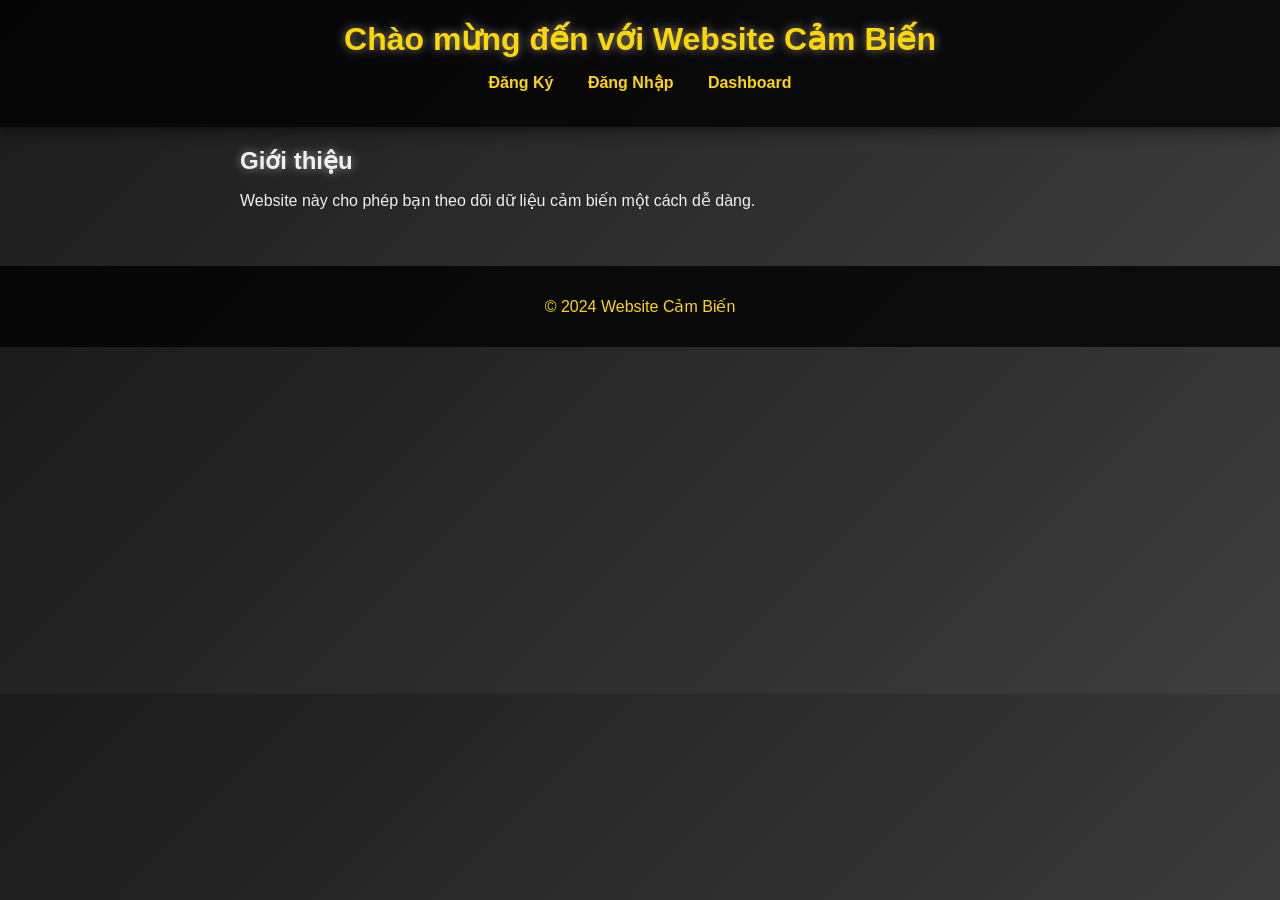
<file: index.html>
<!DOCTYPE html>
<html lang="vi">
<head>
    <meta charset="UTF-8">
    <meta name="viewport" content="width=device-width, initial-scale=1.0">
    <title>Trang Chủ</title>
    <link rel="stylesheet" href="styles.css">
</head>
<body>
    <header>
        <h1>Chào mừng đến với Website Cảm Biến</h1>
        <nav>
            <a href="register.html">Đăng Ký</a>
            <a href="login.html">Đăng Nhập</a>
            <a href="dashboard.html">Dashboard</a>
        </nav>
    </header>
    <main>
        <h2>Giới thiệu</h2>
        <p>Website này cho phép bạn theo dõi dữ liệu cảm biến một cách dễ dàng.</p>
    </main>
    <footer>
        <p>&copy; 2024 Website Cảm Biến</p>
    </footer>
</body>
</html>
</file>
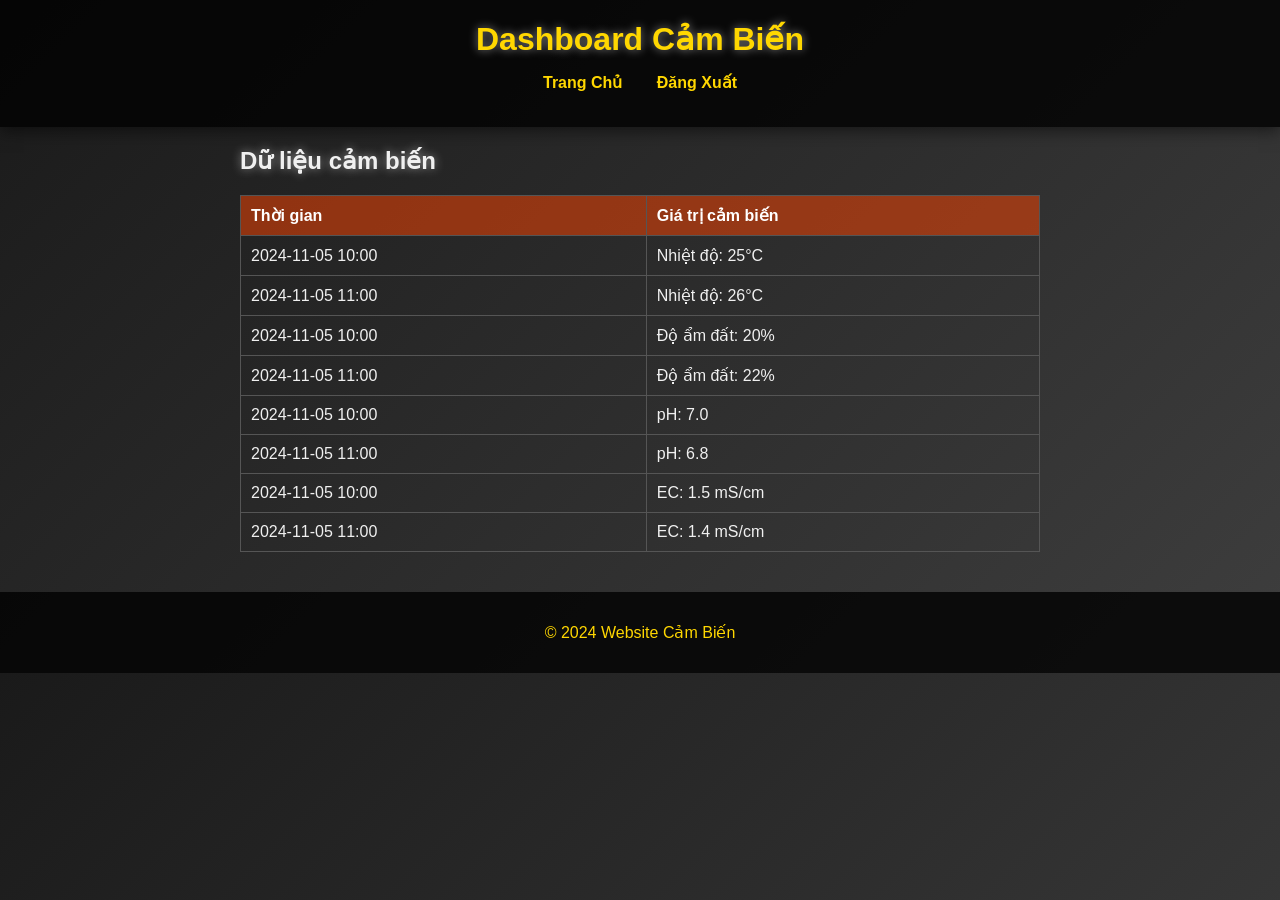
<file: dashboard.html>
<!DOCTYPE html>
<html lang="vi">
<head>
    <meta charset="UTF-8">
    <meta name="viewport" content="width=device-width, initial-scale=1.0">
    <title>Dashboard</title>
    <link rel="stylesheet" href="styles.css">
</head>
<body>
    <header>
        <h1>Dashboard Cảm Biến</h1>
        <nav>
            <a href="index.html">Trang Chủ</a>
            <a href="logout.html">Đăng Xuất</a>
        </nav>
    </header>
    <main>
        <h2>Dữ liệu cảm biến</h2>
        <table>
            <thead>
                <tr>
                    <th>Thời gian</th>
                    <th>Giá trị cảm biến</th>
                </tr>
            </thead>
            <tbody>
                <tr>
                    <td>2024-11-05 10:00</td>
                    <td>Nhiệt độ: 25°C</td>
                </tr>
                <tr>
                    <td>2024-11-05 11:00</td>
                    <td>Nhiệt độ: 26°C</td>
                </tr>
                <tr>
                    <td>2024-11-05 10:00</td>
                    <td>Độ ẩm đất: 20%</td>
                </tr>
                <tr>
                    <td>2024-11-05 11:00</td>
                    <td>Độ ẩm đất: 22%</td>
                </tr>
                <tr>
                    <td>2024-11-05 10:00</td>
                    <td>pH: 7.0</td>
                </tr>
                <tr>
                    <td>2024-11-05 11:00</td>
                    <td>pH: 6.8</td>
                </tr>
                <tr>
                    <td>2024-11-05 10:00</td>
                    <td>EC: 1.5 mS/cm</td>
                </tr>
                <tr>
                    <td>2024-11-05 11:00</td>
                    <td>EC: 1.4 mS/cm</td>
                </tr>
            </tbody>
        </table>
    </main>
    <footer>
        <p>&copy; 2024 Website Cảm Biến</p>
    </footer>
</body>
</html>
</file>
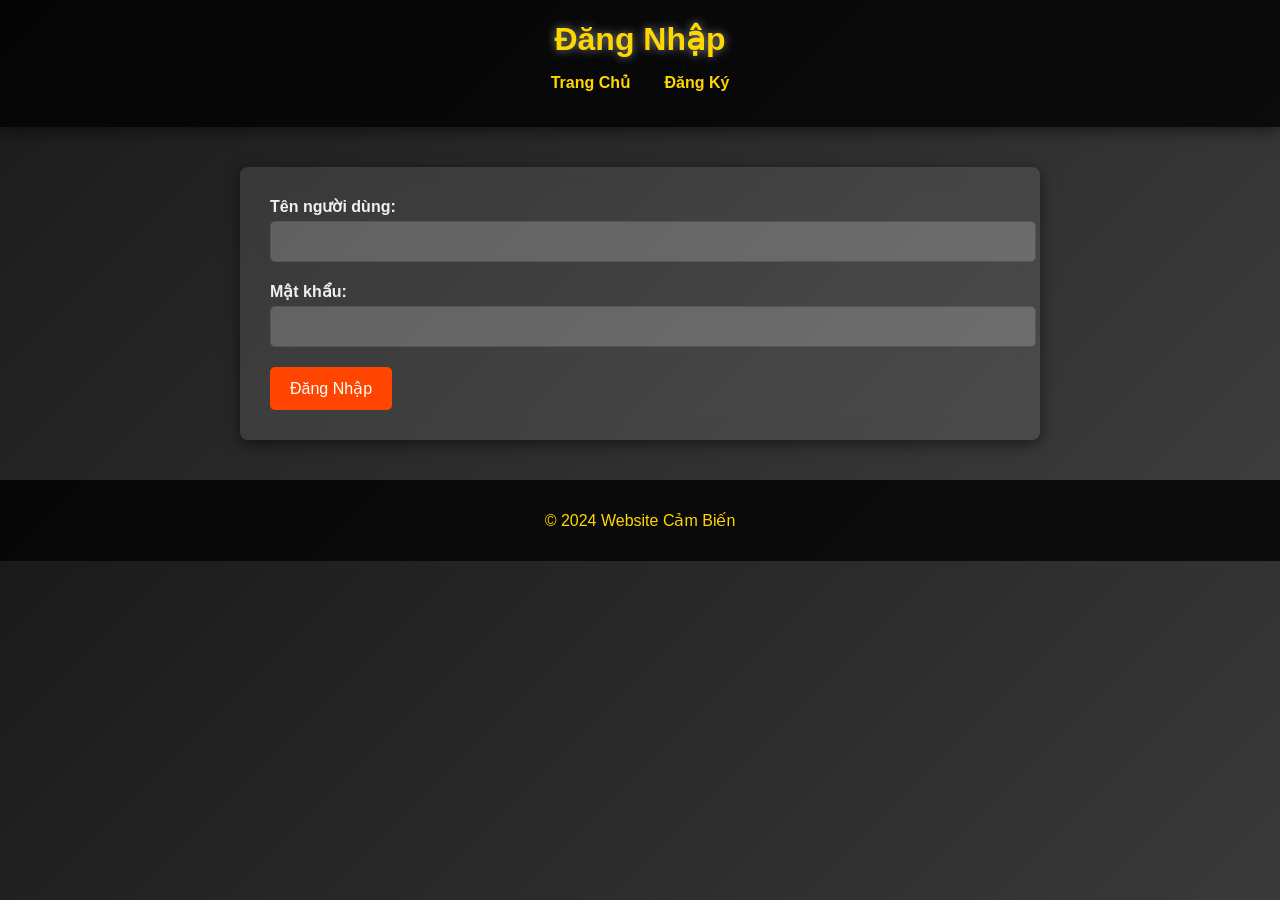
<file: login.html>
<!DOCTYPE html>
<html lang="vi">
<head>
    <meta charset="UTF-8">
    <meta name="viewport" content="width=device-width, initial-scale=1.0">
    <title>Đăng Nhập</title>
    <link rel="stylesheet" href="styles.css">
</head>
<body>
    <header>
        <h1>Đăng Nhập</h1>
        <nav>
            <a href="index.html">Trang Chủ</a>
            <a href="register.html">Đăng Ký</a>
        </nav>
    </header>
    <main>
        <form id="loginForm">
            <label for="username">Tên người dùng:</label>
            <input type="text" id="username" name="username" required>

            <label for="password">Mật khẩu:</label>
            <input type="password" id="password" name="password" required>

            <button type="submit">Đăng Nhập</button>
        </form>
    </main>
    <footer>
        <p>&copy; 2024 Website Cảm Biến</p>
    </footer>
</body>
</html>
</file>
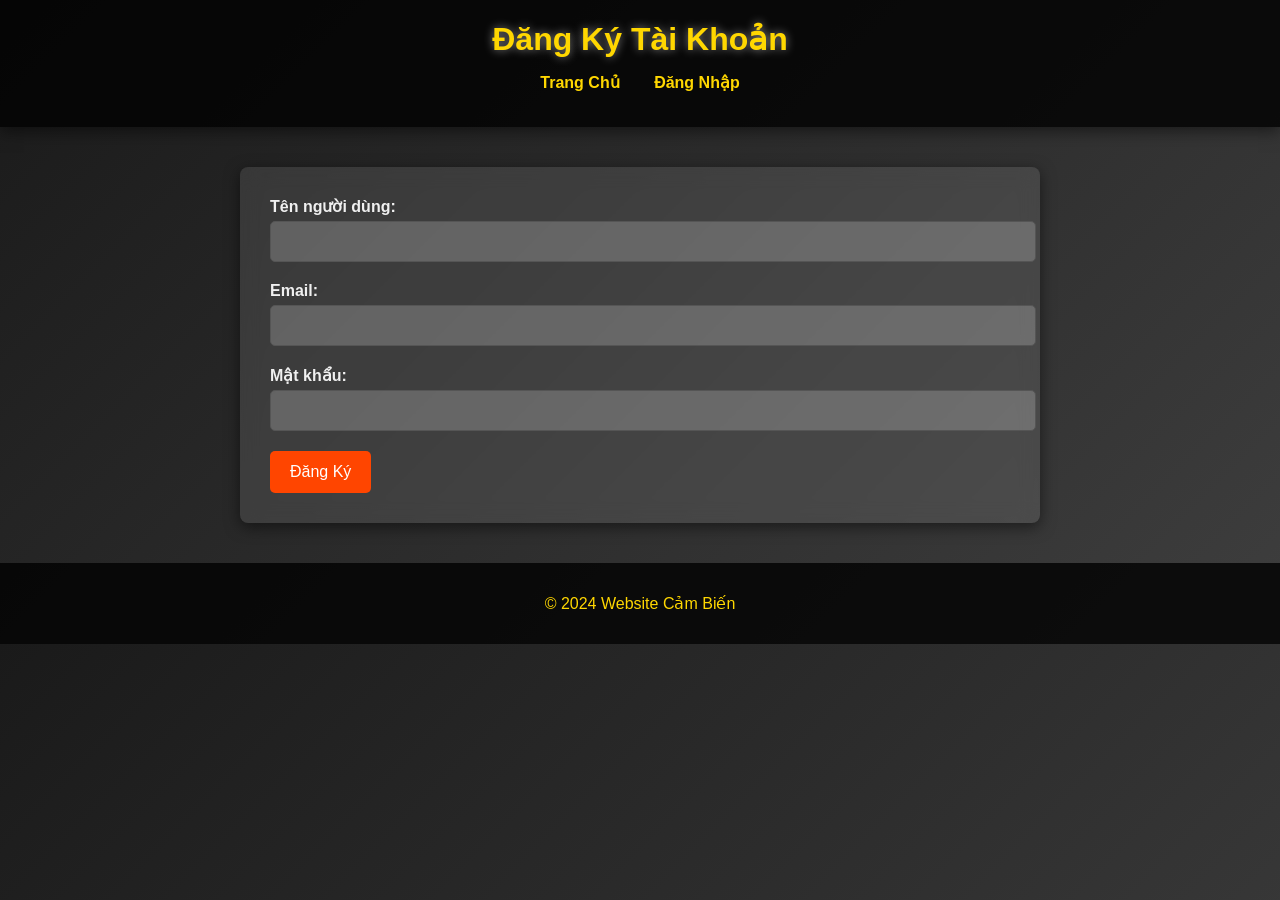
<file: register.html>
<!DOCTYPE html>
<html lang="vi">
<head>
    <meta charset="UTF-8">
    <meta name="viewport" content="width=device-width, initial-scale=1.0">
    <title>Đăng Ký</title>
    <link rel="stylesheet" href="styles.css">
</head>
<body>
    <header>
        <h1>Đăng Ký Tài Khoản</h1>
        <nav>
            <a href="index.html">Trang Chủ</a>
            <a href="login.html">Đăng Nhập</a>
        </nav>
    </header>
    <main>
        <form id="registerForm">
            <label for="username">Tên người dùng:</label>
            <input type="text" id="username" name="username" required>

            <label for="email">Email:</label>
            <input type="email" id="email" name="email" required>

            <label for="password">Mật khẩu:</label>
            <input type="password" id="password" name="password" required>

            <button type="submit">Đăng Ký</button>
        </form>
    </main>
    <footer>
        <p>&copy; 2024 Website Cảm Biến</p>
    </footer>
</body>
</html>
</file>
<file: styles.css>
body {
    font-family: 'Verdana', sans-serif;
    margin: 0;
    padding: 0;
    background: linear-gradient(135deg, #1a1a1a, #3e3e3e);
    color: #f0f0f0;
}

header {
    background: rgba(0, 0, 0, 0.8);
    color: #FFD700;
    padding: 20px 0;
    text-align: center;
    box-shadow: 0 4px 15px rgba(0, 0, 0, 0.5);
}

nav {
    margin: 15px 0;
}

nav a {
    color: #FFD700;
    margin: 0 15px;
    text-decoration: none;
    font-weight: bold;
    transition: color 0.3s;
}

nav a:hover {
    color: #FF4500;
    text-shadow: 0 0 10px rgba(255, 69, 0, 0.7);
}

h1, h2 {
    margin: 0;
    text-shadow: 0 0 10px rgba(255, 255, 255, 0.5);
}

main {
    padding: 20px;
    max-width: 800px;
    margin: auto;
}

form {
    background: rgba(255, 255, 255, 0.1);
    padding: 30px;
    border-radius: 8px;
    box-shadow: 0 4px 15px rgba(0, 0, 0, 0.5);
    margin-top: 20px;
    backdrop-filter: blur(10px);
}

label {
    display: block;
    margin-bottom: 5px;
    font-weight: bold;
}

input[type="text"],
input[type="email"],
input[type="password"] {
    width: 100%;
    padding: 12px;
    margin-bottom: 20px;
    border: 1px solid #555;
    border-radius: 5px;
    background: rgba(255, 255, 255, 0.2);
    color: #fff;
    transition: border 0.3s;
}

input[type="text"]:focus,
input[type="email"]:focus,
input[type="password"]:focus {
    border-color: #FFD700;
    outline: none;
}

button {
    background: #FF4500;
    color: #fff;
    border: none;
    padding: 12px 20px;
    border-radius: 5px;
    cursor: pointer;
    font-size: 16px;
    transition: background 0.3s, transform 0.2s;
}

button:hover {
    background: #FF6347;
    transform: scale(1.05);
}

footer {
    text-align: center;
    padding: 15px 0;
    background: rgba(0, 0, 0, 0.8);
    color: #FFD700;
    position: relative;
    bottom: 0;
    width: 100%;
    margin-top: 20px;
}

table {
    width: 100%;
    border-collapse: collapse;
    margin-top: 20px;
}

table, th, td {
    border: 1px solid #555;
}

th, td {
    padding: 10px;
    text-align: left;
}

th {
    background: rgba(255, 69, 0, 0.5);
    color: #fff;
}
</file>
